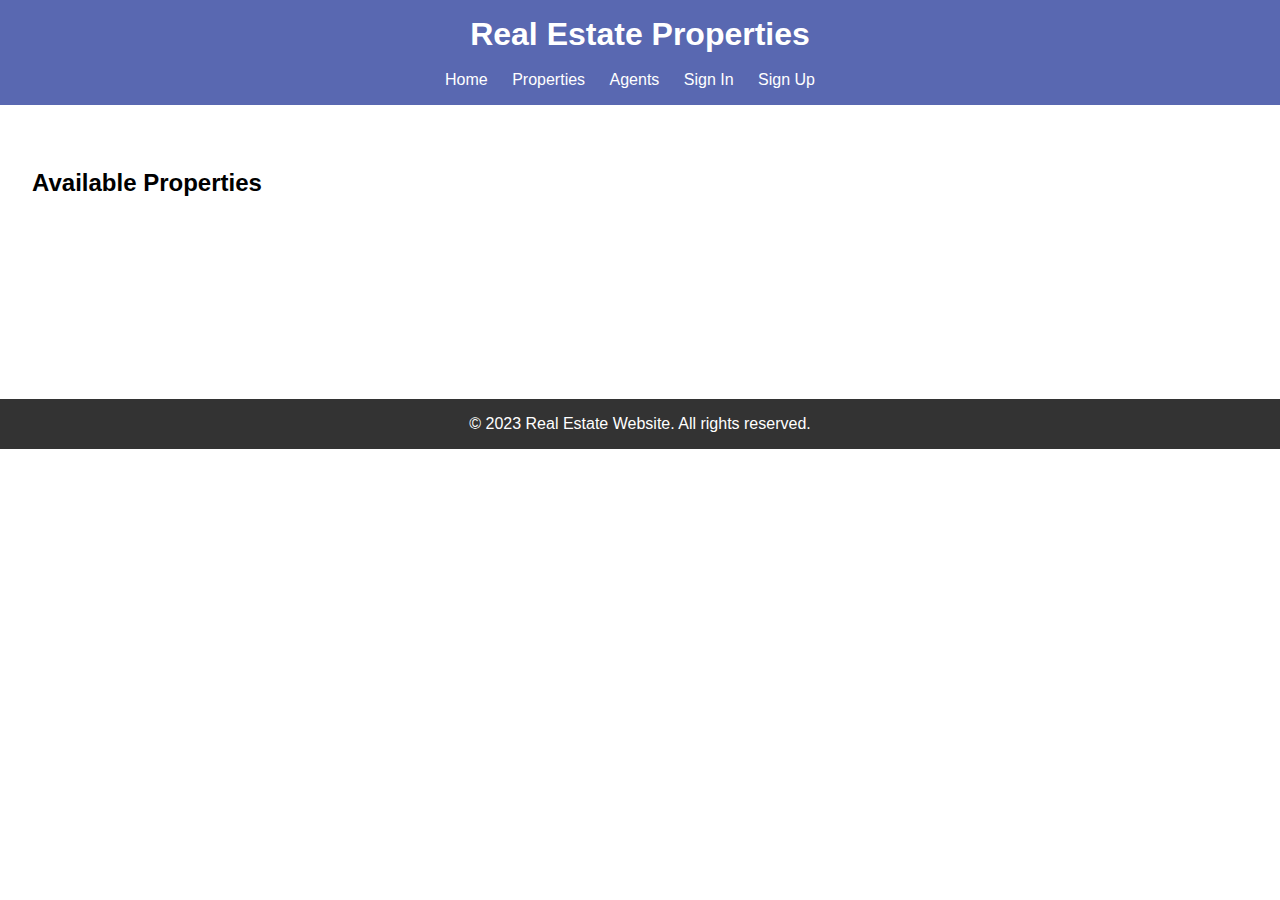
<file: index.html>
<!DOCTYPE html>
<html lang="en">
<head>
    <meta charset="UTF-8">
    <meta name="viewport" content="width=device-width, initial-scale=1.0">
    <link rel="stylesheet" href="styles.css">
    <title>Real Estate Website</title>
</head>
<body>
    <header>
        <h1>Real Estate Properties</h1> <br>
        <nav>
            <ul>
                <li><a href="#">Home</a></li>
                <li><a href="#">Properties</a></li>
                <li><a href="#">Agents</a></li>
                <li><a href="#">Sign In</a></li>
                <li><a href="#">Sign Up</a></li>
            </ul>
        </nav>
    </header>

    <main>
        <section class="properties">
            <h2>Available Properties</h2>
            <iframe src="property_listings.php" frameborder="0" scrolling="no"></iframe>
            <!-- <div class="property-listing">
                <img src="property1.jpg" alt="Property 1">
                <h3>Beautiful Family Home</h3>
                <p class="price">$500,000</p>
                <p class="location">1234 Elm Street, Cityville</p>
                <p class="description">Spacious 4-bedroom home with a large backyard and modern amenities.</p>
                <button class="btn">Contact Agent</button>
            </div> -->
            <!-- Add more property listings here  -->
         </section> 
           

    </main>

    <footer>
        <p>&copy; 2023 Real Estate Website. All rights reserved.</p>
    </footer>
</body>
</html>
</file>
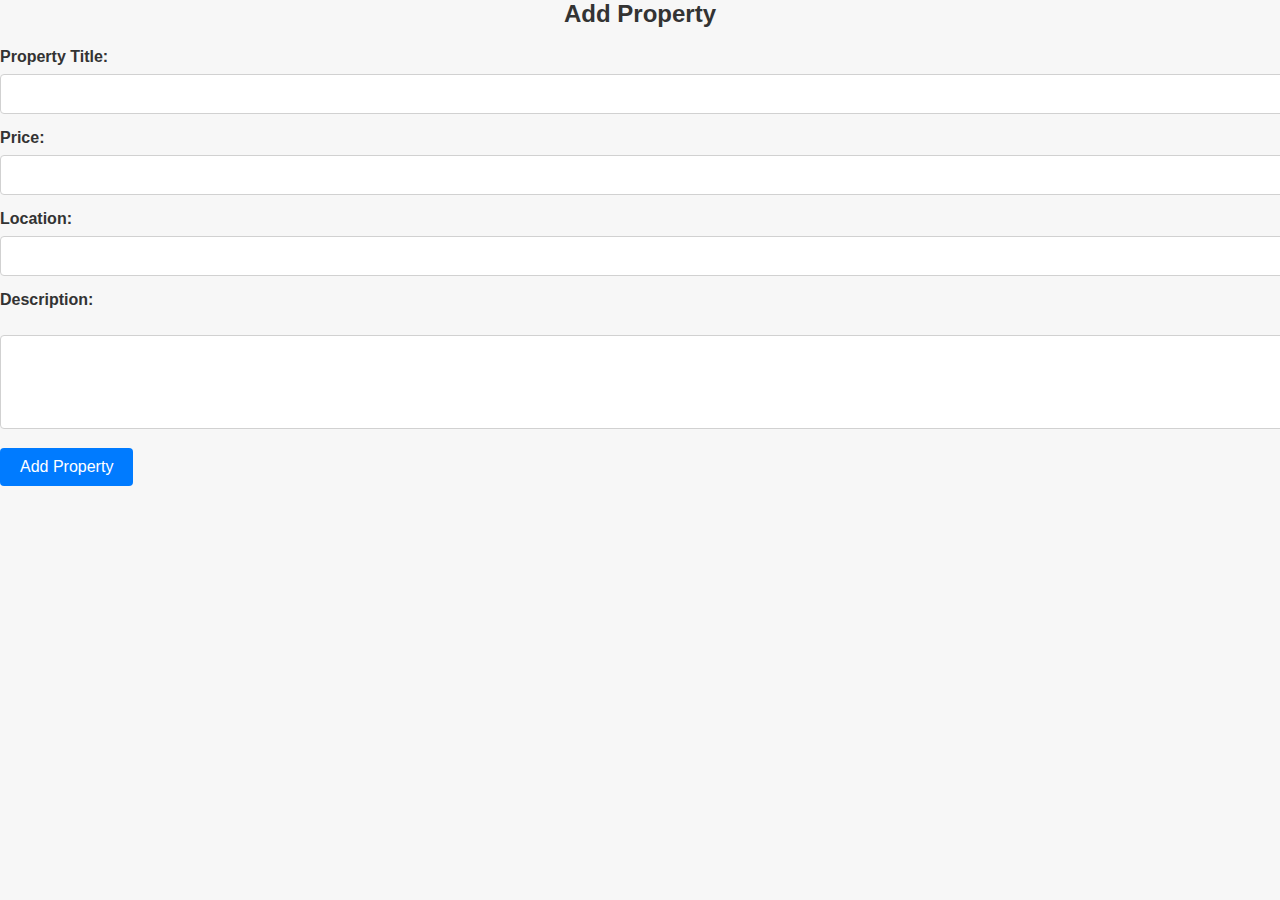
<file: add_property.html>
<!DOCTYPE html>
<html lang="en">
<head>
    <meta charset="UTF-8">
    <meta name="viewport" content="width=device-width, initial-scale=1.0">
    <title>Add Property</title>
    <link rel="stylesheet" href="add_style.css">
</head>
<body>
    <h2>Add Property</h2>
    <form action="process_property.php" method="post">
        <label for="title">Property Title:</label>
        <input type="text" id="title" name="title" required><br>

        <label for="price">Price:</label>
        <input type="number" id="price" name="price" required><br>

        <label for="location">Location:</label>
        <input type="text" id="location" name="location" required><br>

        <label for="description">Description:</label><br>
        <textarea id="description" name="description" rows="4" required></textarea><br>

        <input type="submit" value="Add Property">
    </form>
</body>
</html>
</file>
<file: add_style.css>
body {
    font-family: Arial, sans-serif;
    background-color: #f7f7f7;
    margin: 0;
    padding: 0;
}

.container {
    max-width: 600px;
    margin: 0 auto;
    padding: 30px;
    background-color: #fff;
    border: 1px solid #e0e0e0;
    border-radius: 5px;
    box-shadow: 0 2px 4px rgba(0, 0, 0, 0.1);
}

h2 {
    text-align: center;
    color: #333;
    margin-top: 0;
}

form {
    margin-top: 20px;
}

label {
    display: block;
    margin-bottom: 8px;
    font-weight: bold;
    color: #333;
}

input[type="text"],
input[type="number"],
textarea {
    width: 100%;
    padding: 10px;
    margin-bottom: 15px;
    border: 1px solid #d1d1d1;
    border-radius: 4px;
    font-size: 16px;
}

textarea {
    resize: vertical;
}

input[type="submit"] {
    background-color: #007bff;
    color: #fff;
    border: none;
    border-radius: 4px;
    padding: 10px 20px;
    cursor: pointer;
    font-size: 16px;
    transition: background-color 0.3s ease-in-out;
}

input[type="submit"]:hover {
    background-color: #0056b3;
}

/* Responsive Styles */
@media (max-width: 768px) {
    .container {
        max-width: 100%;
        padding: 15px;
    }
}
</file>
<file: styles.css>
/* Reset some default styles for consistency */
body, h1, h2, ul, li, p {
    margin: 0;
    padding: 0;
}

body {
    font-family: Arial, sans-serif;
}

header {
    background-color:rgb(89, 104, 177);
    color: #fff;
    text-align: center;
    padding: 1rem 0;
}

nav ul {
    list-style: none;
}

nav ul li {
    display: inline;
    margin-right: 20px;
}

nav ul li a {
    color: #fff;
    text-decoration: none;
}

main {
    padding: 2rem;
}

.properties {
    margin-top: 2rem;
}

.properties h2 {
    font-size: 1.5rem;
    margin-bottom: 1rem;
}

/* Add more CSS styles as needed */

footer {
    text-align: center;
    padding: 1rem 0;
    background-color: #333;
    color: #fff;
}

/* Available property styling */
.property-listing {
    border: 1px solid #ddd;
    padding: 1rem;
    margin-bottom: 1rem;
    border-radius: 5px;
}

.property-listing img {
    max-width: 100%;
    height: auto;
    margin-bottom: 1rem;
}

.property-listing h3 {
    font-size: 1.2rem;
    margin-bottom: 0.5rem;
}

.property-listing .price {
    font-size: 1.1rem;
    font-weight: bold;
    color: #333;
}

.property-listing .location {
    color: #666;
    margin-bottom: 0.5rem;
}

.property-listing .description {
    color: #444;
}

.property-listing .btn {
    background-color: #333;
    color: #fff;
    padding: 0.5rem 1rem;
    border: none;
    border-radius: 5px;
    cursor: pointer;
}
</file>
